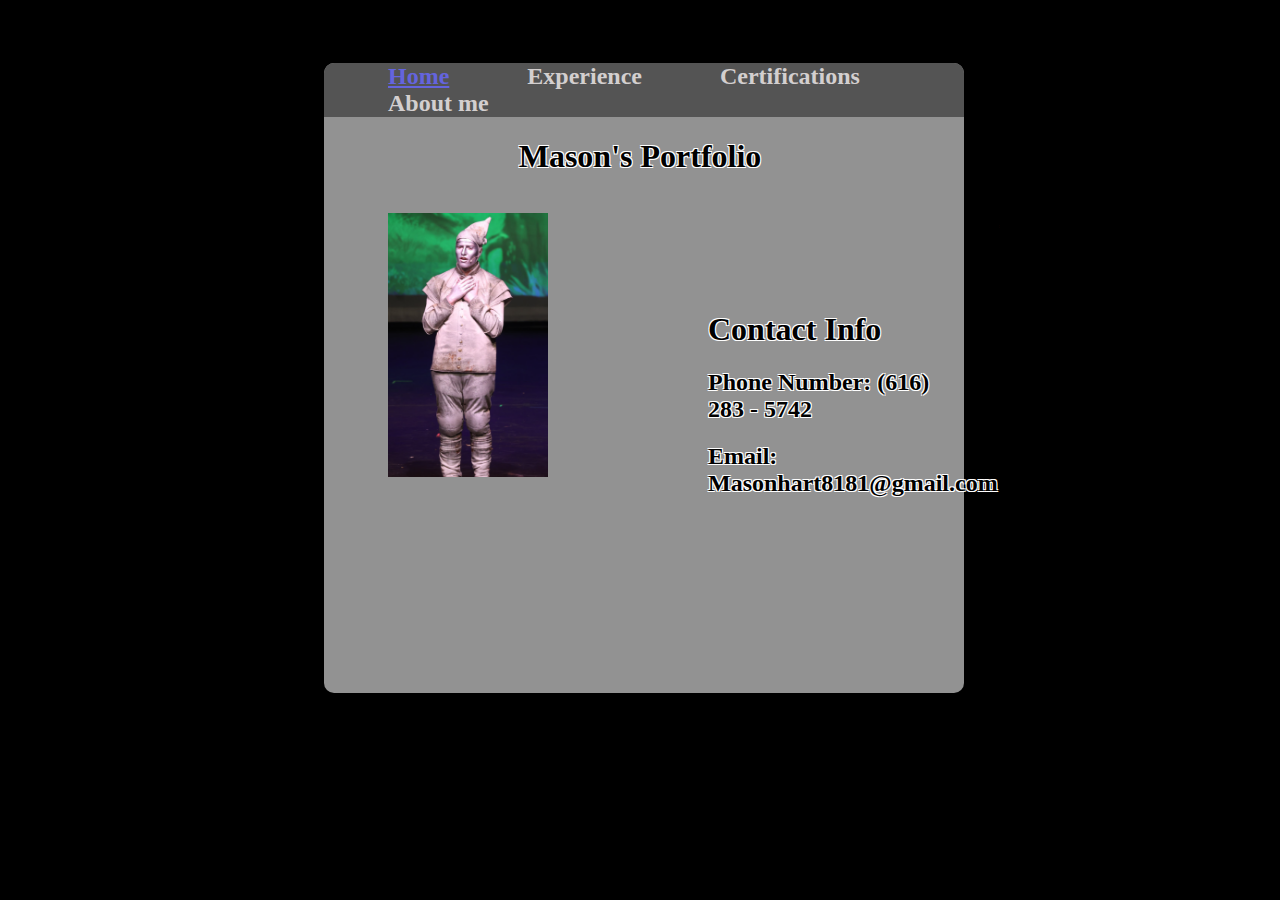
<file: a.html>
<!DOCTYPE html>
<html lang="en">

<head>
    <meta charset="UTF-8">
    <meta name="viewport" content="width=device-width, initial-scale=1.0">
    <link rel="stylesheet" href="css/main.css">
    <title>Mason's Portfolio</title>
</head>

<body>
    <div class="MasonsPortfolio">
        <div class="Navbar">
            <h2 class="home" onclick="toHome()">Home</h2>
            <h2 onclick="toExperience()">Experience</h2>
            <h2 onclick="toCertifications()">Certifications</h2>
            <h2 onclick="toAbout()">About me</h2>
        </div>
        <h1 class="title">Mason's Portfolio</h1>
        <img class="myImage" src="Pictures/myImage.png" alt="Image">
        <div class="contactInfo">
            <h1>Contact Info</h1>
            <h2>Phone Number: (616) 283 - 5742</h2>
            <h2>Email: Masonhart8181@gmail.com</h2>
        </div>
    </div>
    <div class="Experience">
        <div class="Navbar">
            <h2 onclick="toHome()">Home</h2>
            <h2 class="exp" onclick="toExperience()">Experience</h2>
            <h2 onclick="toCertifications()">Certifications</h2>
            <h2 onclick="toAbout()">About me</h2>
        </div>
        <h1 class="title">Some Projects I've Made Include</h1>
        <div id="main">
            <h1>Working Calculator using HTML CSS and Js</h1>
            <input type="text" id="input1">
            <select id="operator">
                <option value="+">+</option>
                <option value="-">-</option>
                <option value="*">*</option>
                <option value="/">/</option>
            </select>
            <input type="text" id="input2">
            <button onclick="calculateResult()">Calculate Result</button>
            <input type="text" id="result" placeholder="Result" disabled>
        </div>
        <div class="container">
            <h2>Decimal Binary Converter</h2>
            <div class="wrapper">
                <div class="input-wrapper">
                    <label for="dec-inp">Decimal:</label>
                    <input type="number" id="dec-inp" />
                </div>
                <div class="input-wrapper">
                    <label for="bin-inp">Binary:</label>
                    <input type="number" id="bin-inp" />
                </div>
            </div>
        </div>

    </div>
    <div class="Certifications">
        <div class="Navbar">
            <h2 onclick="toHome()">Home</h2>
            <h2 onclick="toExperience()">Experience</h2>
            <h2 class="cert" onclick="toCertifications()">Certifications</h2>
            <h2 onclick="toAbout()">About me</h2>
        </div>
        <h1 class="title">My Certifications</h1>

        <h1 class="certList">I have certifications in:</h1>
        <img class="untity" src="Pictures/unity.png" alt="unity">
        <h1 class="certs">Unity</h1>

        <img class="htmlcss" src="Pictures/htmlcss.png" alt="HTML and CSS">
        <h1 class="certs2">HTML and CSS</h1>
    </div>
    <div class="Aboutme">
        <div class="Navbar">
            <h2 onclick="toHome()">Home</h2>
            <h2 onclick="toExperience()">Experience</h2>
            <h2 onclick="toCertifications()">Certifications</h2>
            <h2 class="about" onclick="toAbout()">About me</h2>
        </div>
        <h1 class="title">About Me</h1>

        <h1 class="about">Hello, My name is Mason Hart, I am a junior at Holland High School. I play tennis, I do
            theater, and I will be doing volleyball. In my free time I like to listen to music, make roblox games
            (sometimes) and play video games. I have been programming for 6 months, started with HTML and CSS, learned
            javascript a month after that, and then started with C#.</h1>
        <img class="comedy" src="Pictures/theater.png" alt="Comedy and Tragedy Masks">
        <img class="tennis" src="Pictures/tennis.png" alt="Tennis">
    </div>
</body>

<script src="Javascript/main.js"></script>
<script src="Javascript/calculator.js"></script>
<script src="Javascript/binary.js"></script>

</html>
</file>
<file: css/main.css>
body {
    background-color: black;
}

.MasonsPortfolio {
    background-color: #929292;
    width: 50vw;
    height: 70vh;
    margin-left: 25%;
    margin-top: 5%;
    border-radius: 10px;
}

.myImage {
    margin-top: 15%;
    margin-left: 10%;
    width: 25%;
}

.contactInfo {
    margin-left: 60%;
    margin-top: -30%;
}

.Experience, .Certifications, .Aboutme {
    background-color: #929292;
    width: 50vw;
    height: 70vh;
    margin-left: 25%;
    margin-top: 5%;
    border-radius: 10px;
    display: none;
}
.Navbar {
    width: 100%;
    background-color: #545454;
    border-top-left-radius: 10px;
    border-top-right-radius: 10px;
}
.Navbar > h2 {
    display: inline-block;
    margin: 0 10px;
    margin-left: 10%;
    color: rgb(211, 207, 207);
    transition: color 0.3s ease;
}
.Navbar > h2:hover {
    cursor: pointer;
    color: rgb(100, 100, 222);
}

.title {
    position: absolute;
    left: 50%;
    transform: translateX(-50%);
    top: 13%;
}

.Navbar > .home {
    text-decoration: underline;
    color: rgb(100, 100, 222);
}

#main {
    margin-left: 10%;
    margin-top: 20%;
    display: flex;
    flex-direction: column;
    width: 300px;
    height: 40%;
    border: white solid 5px;
    border-radius: 25px;
    padding: 10px;
}

input, select, button {
    height: 35px;
    border-radius: 10px;
    margin-bottom: 10px;
    text-align: center;
    font-size: 25px;
    color: black;
}

#main > h1 {
    margin-bottom: 0px;
    font-size:150%;
    margin-top: 0px;
    text-align: center;
}

.certList {
    margin-top: 15%;
    text-align: center;
}

.title, .contactInfo, .certs, .certs2, .certList {
    text-shadow:
      -1px -1px 0 white,
      1px -1px 0 white,
      -1px 1px 0 white,
      1px 1px 0 white;
}

.untity {
    width: 30%;
    margin-left: 5%;
}
.certs {
    margin-left: 18%;
}
.certs2 {
    margin-left: 65%;
    margin-top: -10%;
}

.htmlcss {
    width: 40%;
    margin-left: 55%;
    margin-top: -50%;
    margin-bottom: 5%;
}

.about {
    margin-top: 15%;
    text-indent: 40px;
    margin-left: 5%;
    margin-right: 5%;
    text-shadow:
      -1px -1px 0 white,
      1px -1px 0 white,
      -1px 1px 0 white,
      1px 1px 0 white;
}

.comedy {
    width: 25%;
    margin-left: 15%;
}
.tennis {
    width: 25%;
    margin-left: 15%;
}

.container {
    margin-left: 57%;
    margin-top: -31%;
    display: flex;
    flex-direction: column;
    width: 300px;
    height: 40%;
    border: white solid 5px;
    border-radius: 25px;
    padding: 10px;
}
</file>
